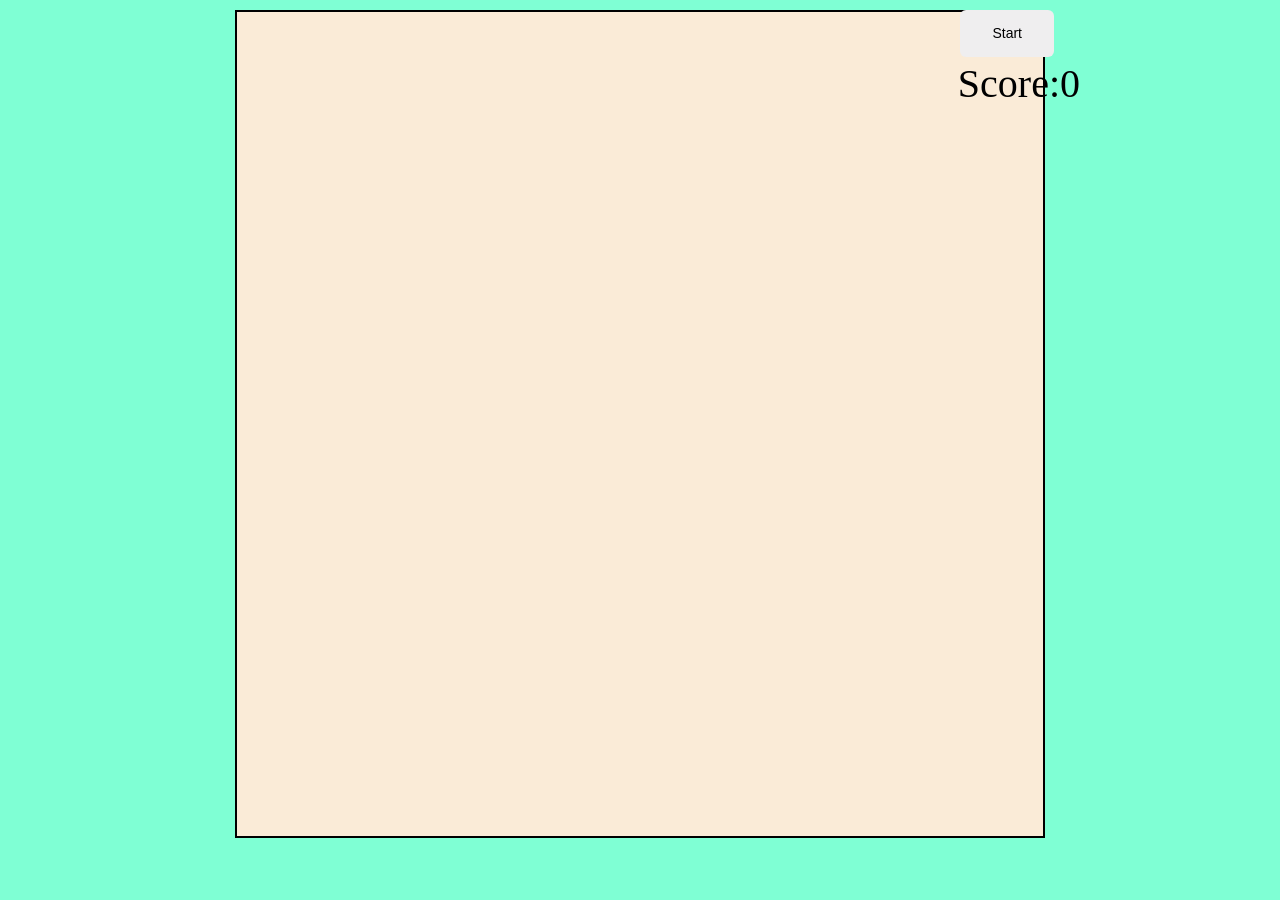
<file: index.htm>
<!DOCTYPE html>
<html>
    <head>
        <meta charset="UTF-8">
        <title>Snake JS</title>
        <link rel="stylesheet" href="/style.css">
    </head>

    <body>
        <div class="container">
            <button class="startGame" id="startGame">Start</button> 
            <div class="score" id="score">Score:<span>0</span></div>       
            <div class="board" id="board"></div>
        </div>
    </body>

    <script src="/index.js" type="module"></script>
</html>
</file>
<file: style.css>
* {
    margin: 0; 
    padding: 0;
    box-sizing: border-box;
}

body {
    margin: auto;
    width: 960px;
    background-color: aquamarine;
}


.container {
    display: flex;
    justify-content: center;
    align-items: center;
}
.score {
    font-size: 40px;
    position: absolute;
    top:60px;
    right:200px
}

.startGame {
   position: absolute;
   top: 10px;
   right: 220px;
}

button {
    background-color: #EFEEEF;
    padding: 8px 32px;
    color: black;
    line-height: 31px;
    border-radius: 6px;
    margin-right: 6px;
    margin-left: 6px;
    border: none;
    cursor: pointer;
    font-size: 0.875rem;
}

.board {
    margin-top: 10px;
    background-color: antiquewhite;
    border: black solid 2px;
    display: grid;
    width: 90vmin;
    height: 92vmin;
    grid-template-columns: repeat(18, 1fr);
    grid-template-rows: repeat(18, 1fr);
}

.head {
    background-color: darkred;
    border: solid black 0.25vmin;
}

.snakeBody {
    border: solid black 0.25vmin;
    background-color: rgb(223, 143, 129);
}

.food {
    background-color: greenyellow;
    border: solid black 0.25vmin;
}
</file>
